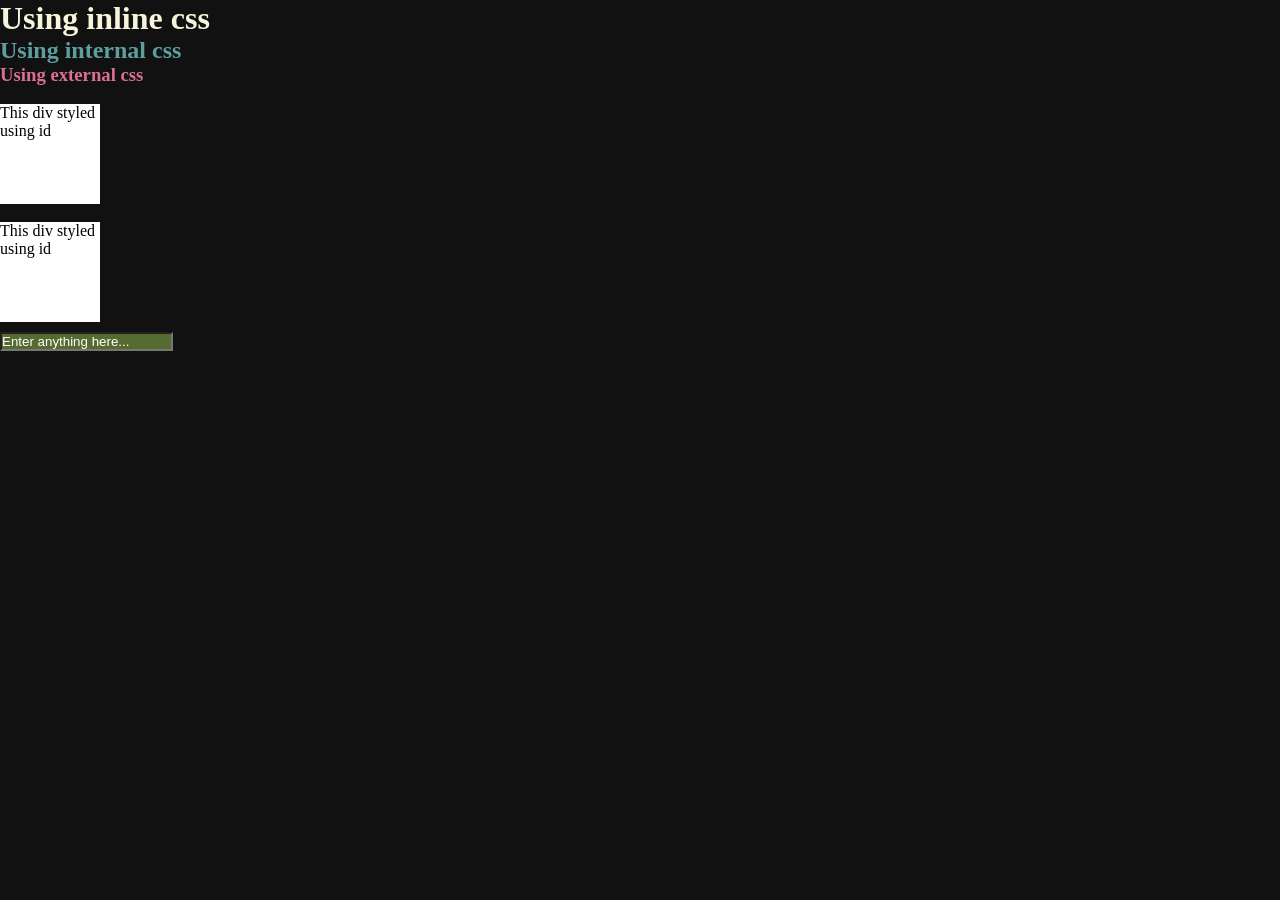
<file: Day_4_Unlocking_Power_of_CSS/index.html>
<!DOCTYPE html>
<html lang="en">
<head>
    <meta charset="UTF-8">
    <meta name="viewport" content="width=device-width, initial-scale=1.0">
    <title>Document</title>
    <link rel="stylesheet" href="style.css">
    <style>
        h2{
            color: cadetblue;
        }
    </style>
</head>
<body>
    <h1 style="color: beige;">Using inline css</h1>
    <h2>Using internal css</h2>
    <h3>Using external css</h3>
    <br>
    <div id="id_div">This div styled using id</div>
    <br>
    <div class="class_div">This div styled using id</div>

    <input type="text" placeholder="Enter anything here...">
</body>
</html>
</file>
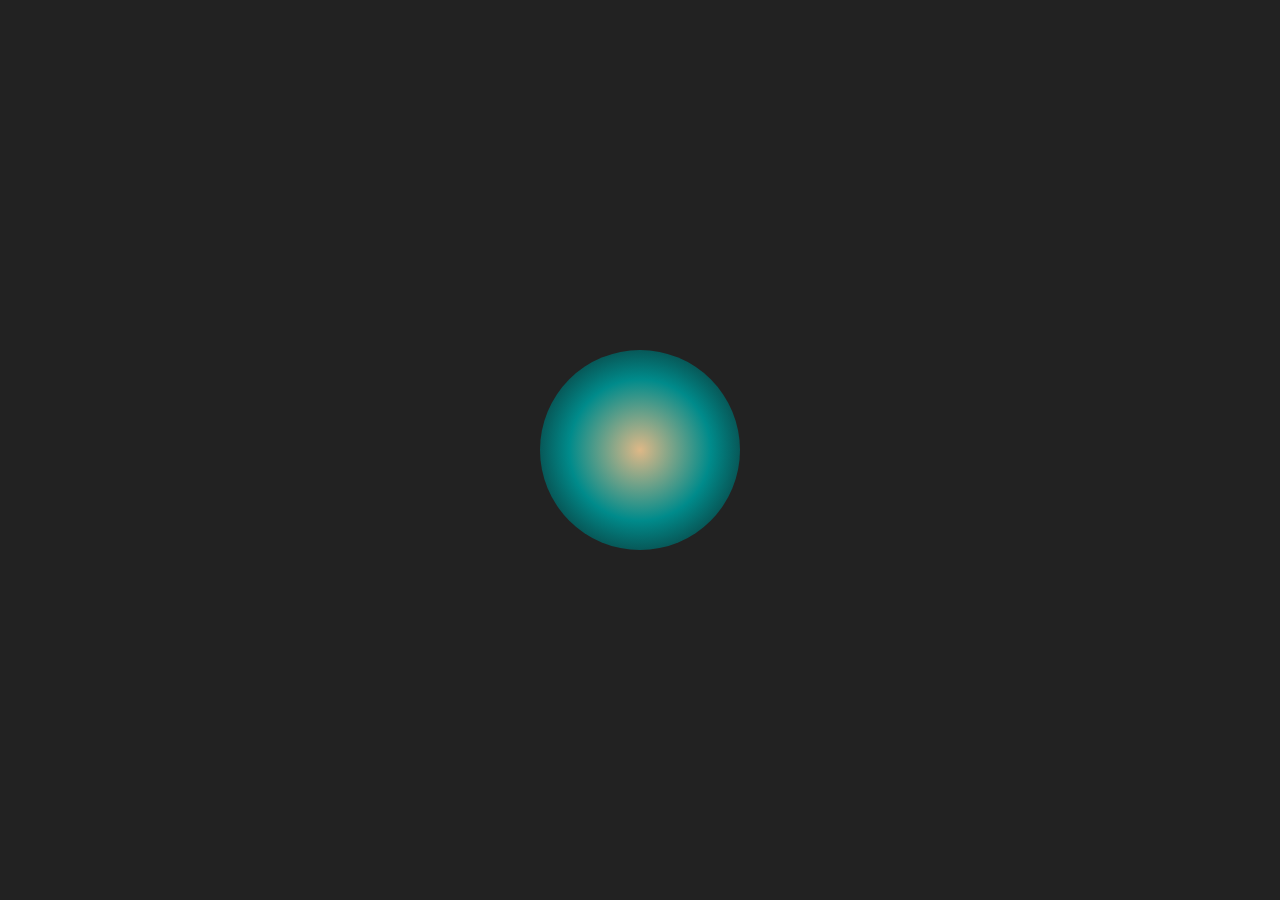
<file: Day_5_More_on_CSS/index.html>
<!DOCTYPE html>
<html lang="en">
<head>
    <meta charset="UTF-8">
    <meta name="viewport" content="width=device-width, initial-scale=1.0">
    <title>Document</title>
    <link rel="stylesheet" href="style.css">
</head>
<body>
    <div id="box">
        
    </div>
</body>
</html>
</file>
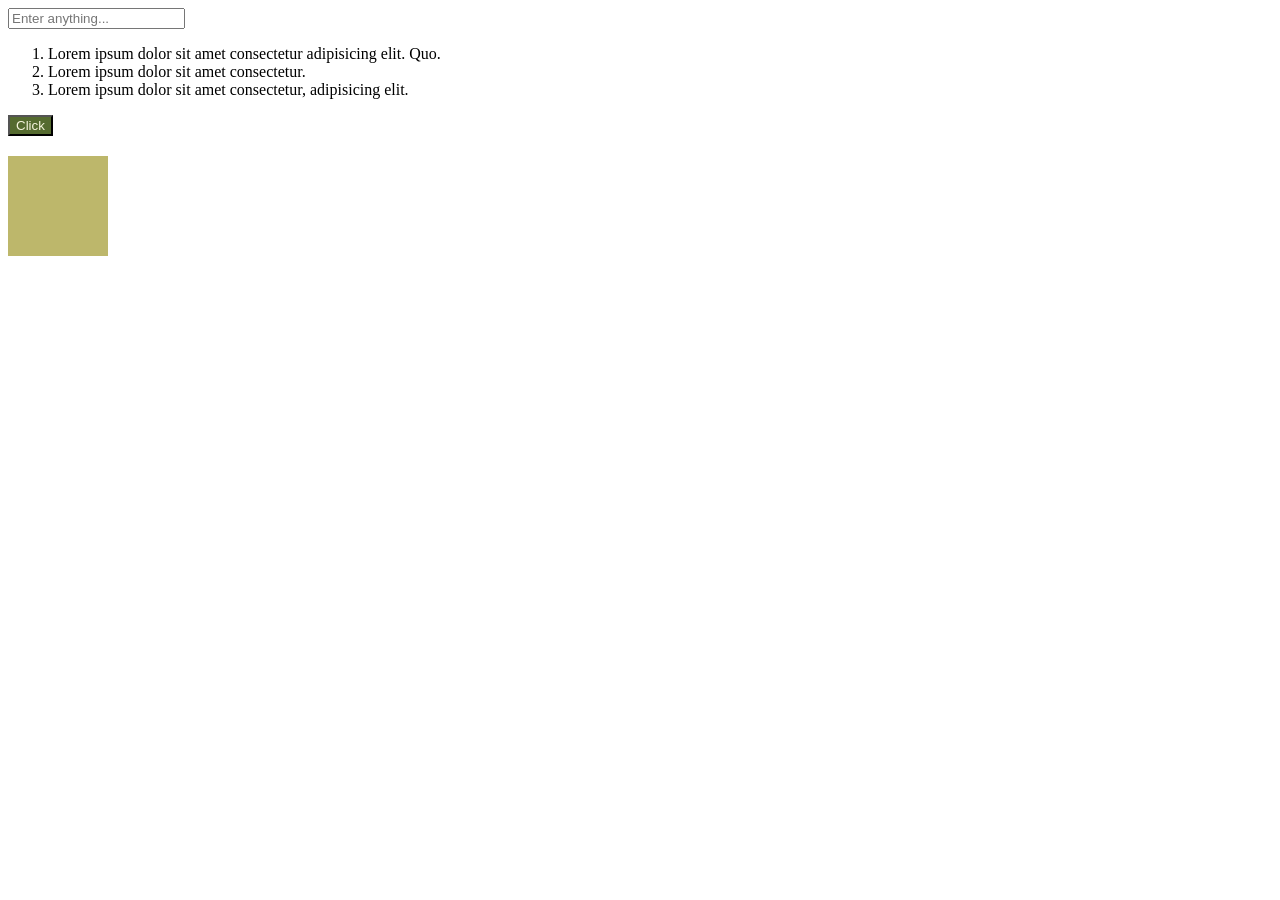
<file: Day_6_Mastering_CSS/index.html>
<!DOCTYPE html>
<html lang="en">
<head>
    <meta charset="UTF-8">
    <meta name="viewport" content="width=device-width, initial-scale=1.0">
    <title>Document</title>
    <link rel="stylesheet" href="style.css">
</head>
<body>
    <!-- <button>Click Me</button> -->

    <input type="text" placeholder="Enter anything...">

    <ol>
        <li>Lorem ipsum dolor sit amet consectetur adipisicing elit. Quo.</li>
        <li>Lorem ipsum dolor sit amet consectetur.</li>
        <li>Lorem ipsum dolor sit amet consectetur, adipisicing elit.</li>
    </ol>

    <button>Click</button>

    <div class="box"></div>
</body>
</html>
</file>
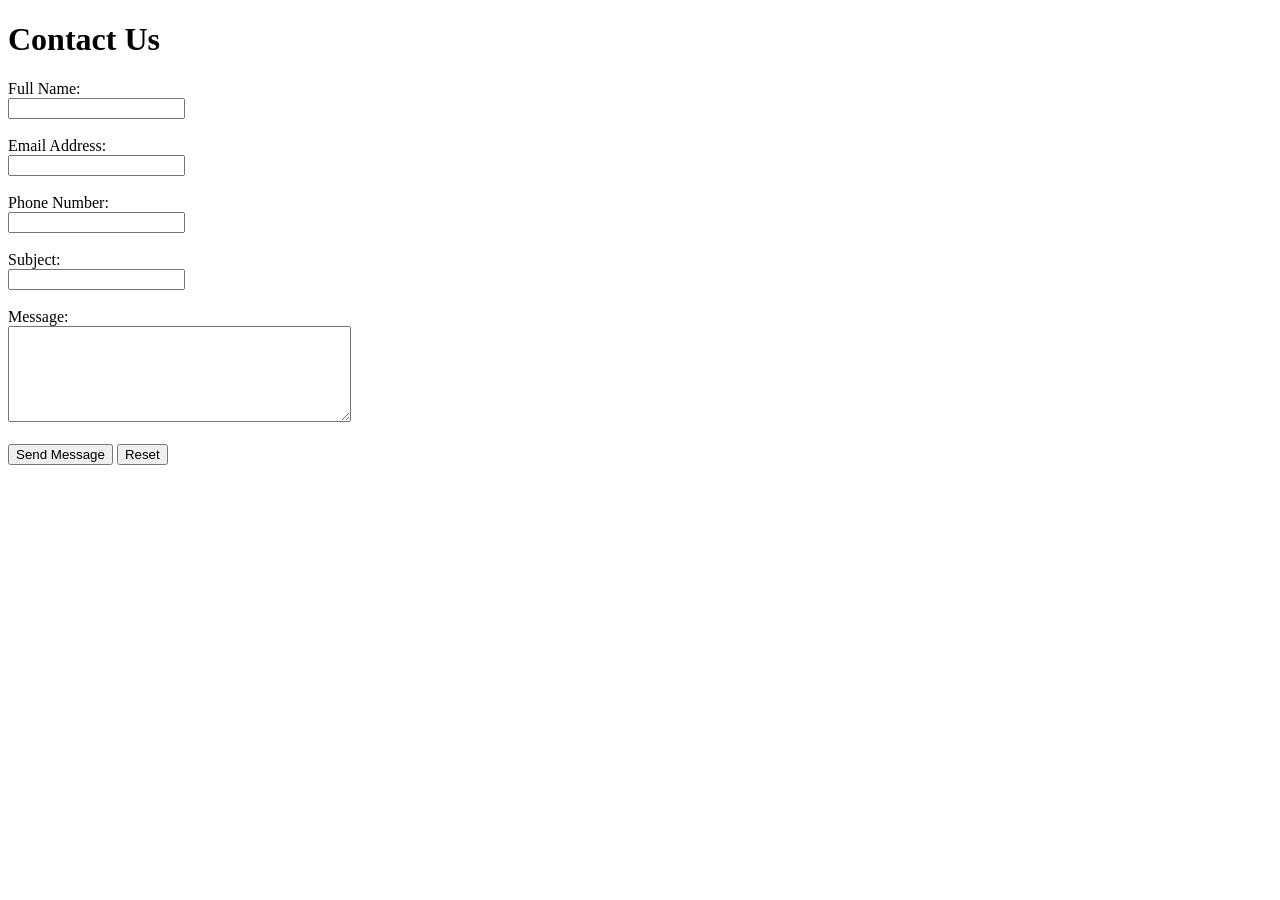
<file: Day_3_Basics_of_HTML/assignment_2.html>
<!DOCTYPE html>
<html lang="en">

<head>
    <meta charset="UTF-8">
    <meta name="viewport" content="width=device-width, initial-scale=1.0">
    <title>Contact Us Form</title>
</head>

<body>
    <h1>Contact Us</h1>

    <form action="#">
        <label for="name">Full Name:</label><br>
        <input type="text" id="name" name="name"><br><br>

        <label for="email">Email Address:</label><br>
        <input type="email" id="email" name="email"><br><br>

        <label for="phone">Phone Number:</label><br>
        <input type="tel" id="phone" name="phone"><br><br>

        <label for="subject">Subject:</label><br>
        <input type="text" id="subject" name="subject"><br><br>

        <label for="message">Message:</label><br>
        <textarea id="message" name="message" rows="6" cols="40"></textarea><br><br>

        <input type="submit" value="Send Message">
        <input type="reset" value="Reset">
    </form>
</body>

</html>
</file>
<file: Day_4_Unlocking_Power_of_CSS/style.css>
/* Univarsal selector */
*{
    margin: 0;
    padding: 0;
    box-sizing: border-box;
}
html,body{
    height: 100%;
    width: 100%;
    background-color: #111;
}
h3{
    color: palevioletred;
}

#id_div{
    height: 100px;
    width: 100px;
    background-color: #fff;
}

.class_div{
    height: 100px;
    width: 100px;
    background-color: #fff;
}

/* selecting input using type */
input[type="text"]{
    margin-top: 10px;
    background-color: darkolivegreen;
    color: white;
}

input[type="text"]::placeholder {
    color: white;
}

/*
Precedence of css 
* < tag < class < id
*/
</file>
<file: Day_5_More_on_CSS/style.css>
*{
    margin: 0;
    padding: 0;
    box-sizing: border-box;
}

html,body{
    width: 100%;
    height: 100%;
    background-color: #222;
    color: #fff;
}

#box{
    width: 200px;
    height: 200px;
    background: radial-gradient( burlywood , darkcyan, #111);
    border-radius: 50%;
    position: absolute;
    top: 50%;
    left: 50%;
    transform: translate(-50%,-50%);
}
</file>
<file: Day_6_Mastering_CSS/style.css>
/* button:active{
    color: red;
} */

/* input:focus{
    color: red;
} */

body{
    perspective: 700px;
}

/* before the each list
and content likha padta hai "" blank agar kuchh nahi
*/
/* li::before{
    content: "👉";
} */

button{
    background-color: darkolivegreen;
    color: beige;
    transition: all 0.2s ease-in;
}

button:hover{
    background-color: darkslategrey;
    color: red;
}

.box{
    margin-top: 20px;
    background-color: darkkhaki;
    width: 100px;
    height: 100px;
    /* transition: all 0.2s ease-in;
    /* transform: translate(100px, 100px); */
    /* transform: rotate(20deg);
    transform: scale(1.5);
    transform: skew(20deg,50deg);
    transform: translate3d(30px, 30px, 80px); */
    animation: anime 2s cubic-bezier(0.075, 0.82, 0.165, 1) 1s infinite alternate;
}

/* .box:hover{
    background-color: darkolivegreen;
    transform: scale(1);
} */

@keyframes anime {
    from{
        background-color: darkolivegreen;
    }
    to{
        background-color: darkkhaki;
    }
}
</file>
